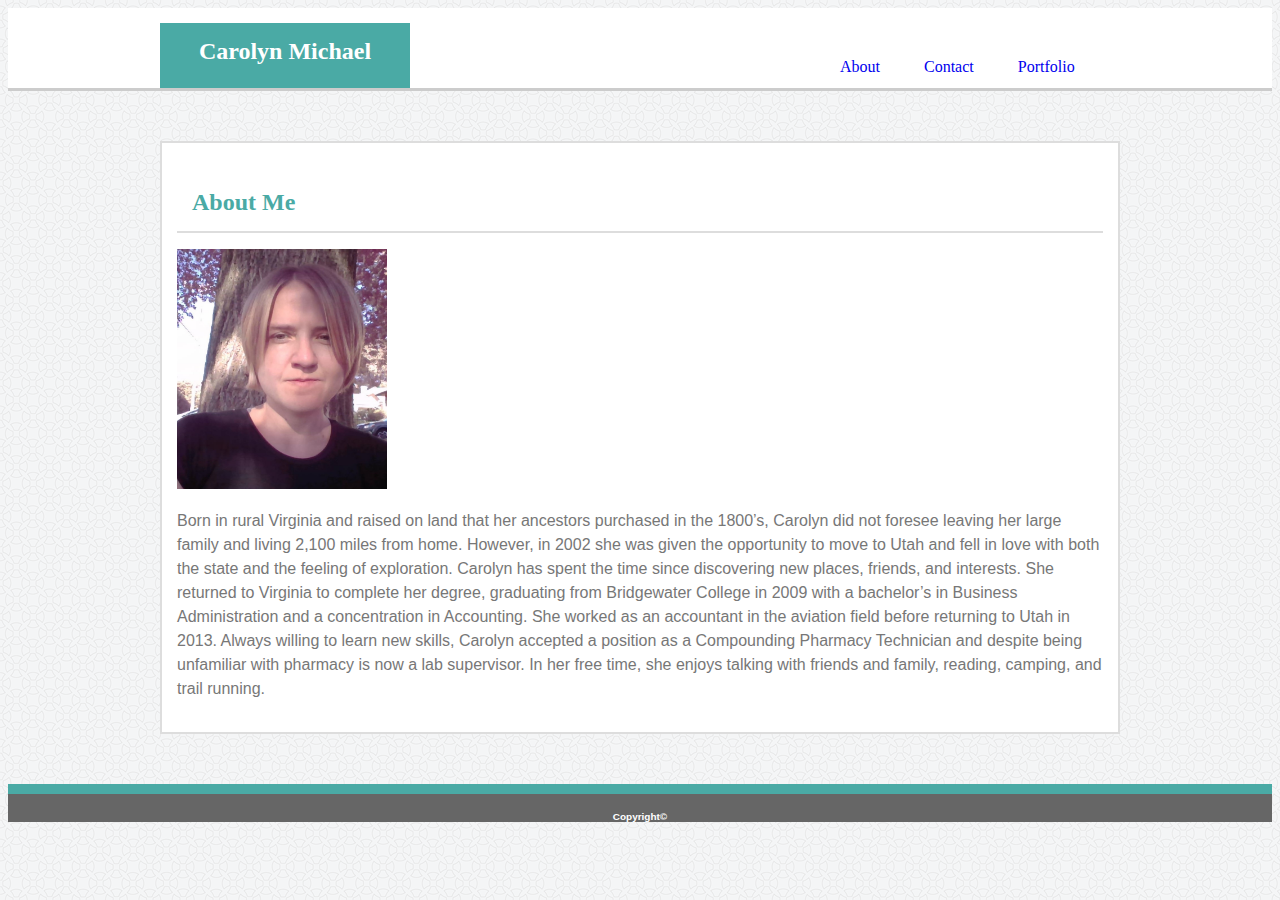
<file: index.html>
<!DOCTYPE html>
<html lang="en">
<head>
	<meta charset="UTF-8">
	<meta name="viewport" content="width=device-width, initial-scale=1.0">
	<meta http-equiv="X-UA-Compatible" content="ie=edge">
	<link rel="stylesheet" href="./assets/css/style.css">
	<title>Student Bio</title>
</head>
<body>
	<header>
		<!-- Create a content div to be set to 960px -->
		<div class="content">
			
			<!-- my name as site logo -->
			<div class="logo"><strong>Carolyn Michael</strong></div>

		<nav>
				<!-- Links to pages -->
				<ul class="links">
					<li><a href="index.html">About</a></li>
					<li><a href="contact.html">Contact</a></li>
					<li><a href="portfolio.html">Portfolio</a></li>
				</ul>
		</nav>
		</div>
	</header>
	
	<main class="content">
		<!-- Create About Me Section -->
		<section>
			<h1>About Me</h1>
			<img src="./assets/images/Carolyn.jpg" alt="Carolyn" class="pic">
				<p>Born in rural Virginia and raised on land that her ancestors purchased in the 1800’s, Carolyn did not foresee leaving her large family and living 2,100 miles from home. However, in 2002 she was given the opportunity to move to Utah and fell in love with both the state and the feeling of exploration. Carolyn has spent the time since discovering new places, friends, and interests. She returned to Virginia to complete her degree, graduating from Bridgewater College in 2009 with a bachelor’s in Business Administration and a concentration in Accounting. She worked as an accountant in the aviation field before returning to Utah in 2013. Always willing to learn new skills, Carolyn accepted a position as a Compounding Pharmacy Technician and despite being unfamiliar with pharmacy is now a lab supervisor. In her free time, she enjoys talking with friends and family, reading, camping, and trail running. </p>
		</section>

    </main>
	
		<!-- Create Footer -->
	<footer>
		<h5>Copyright&copy;</h5>
	</footer>
	
</body>
</html>
</file>
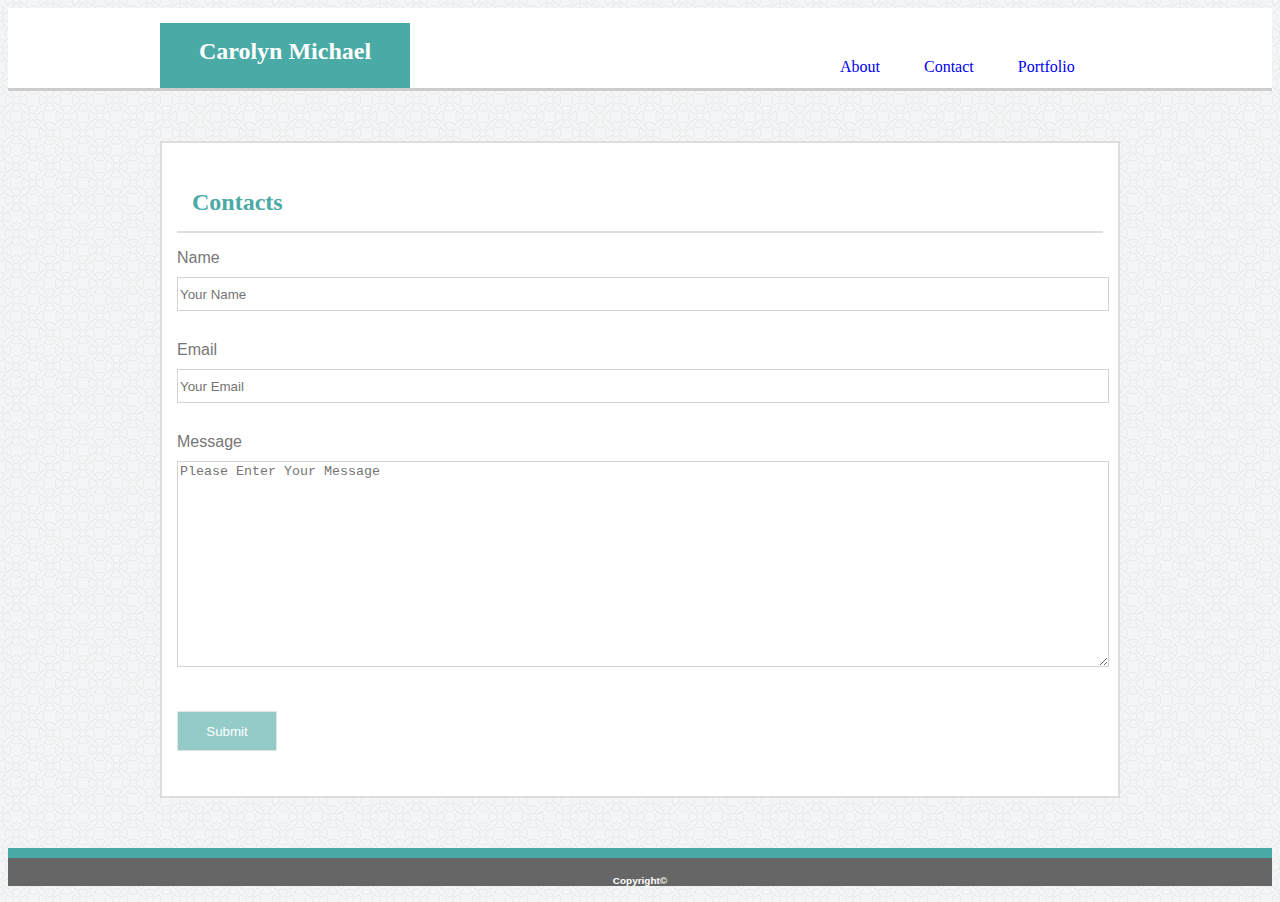
<file: contact.html>
<!DOCTYPE html>
<html lang="en">
<head>
	<meta charset="UTF-8">
	<meta name="viewport" content="width=device-width, initial-scale=1.0">
	<meta http-equiv="X-UA-Compatible" content="ie=edge">
	<link rel="stylesheet" href="./assets/css/style.css">
	<title>Student Bio</title>
</head>
<body>
	<header>
		<!-- Create a content div to be set to 960px -->
		<div class="content">
			
			<!-- my name as site logo -->
			<div class="logo"><strong>Carolyn Michael</strong></div>

		<nav>
				<!-- Links to pages -->
				<ul class="links">
					<li><a href="index.html">About</a></li>
					<li><a href="contact.html">Contact</a></li>
					<li><a href="portfolio.html">Portfolio</a></li>
				</ul>
		</nav>
		</div>
	</header>
	
	<main class="content">
		    <!-- Create Contact Section -->
		<section>
			<h1>Contacts</h1>

			<div class="contact-form">

				<form action="email" method="post">

					Name <br>
					<input type="text" name="name" placeholder="Your Name" id="name"> <br>

					Email <br>
					<input type="email" name="email" placeholder="Your Email" id="email-address">
					<br>

					Message <br>
					<textarea name="message" id="message-box" placeholder="Please Enter Your Message"></textarea> <br>

					<input type="submit" name="submit" id="submit">

				</form>

			</div>
		</section>

		</main>
	
	<!-- Create Footer -->
	<footer>
		<h5>Copyright&copy;</h5>
	</footer>
	
</body>
</html>
</file>
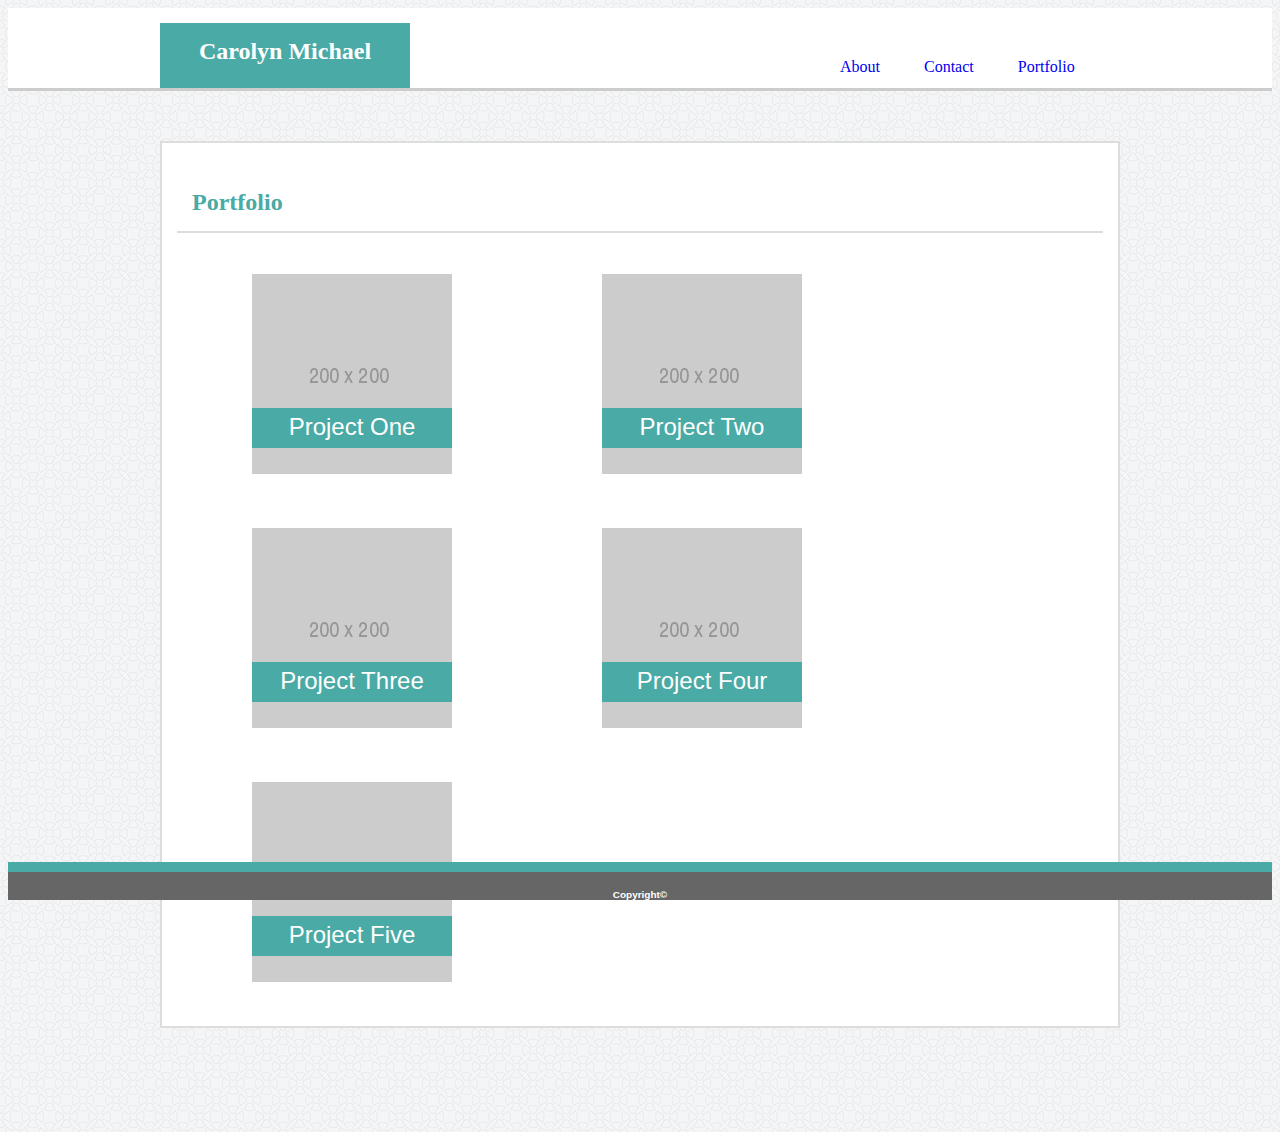
<file: portfolio.html>
<!DOCTYPE html>
<html lang="en">
<head>
	<meta charset="UTF-8">
	<meta name="viewport" content="width=device-width, initial-scale=1.0">
	<meta http-equiv="X-UA-Compatible" content="ie=edge">
	<link rel="stylesheet" href="./assets/css/style.css">
	<title>Student Bio</title>
</head>
<body>
	<header>
		<!-- Create a content div to be set to 960px -->
		<div class="content">
			
			<!-- my name as site logo -->
			<div class="logo"><strong>Carolyn Michael</strong></div>

		<nav>
				<!-- Links to pages -->
				<ul class="links">
					<li><a href="index.html">About</a></li>
					<li><a href="contact.html">Contact</a></li>
					<li><a href="portfolio.html">Portfolio</a></li>
				</ul>
		</nav>
		</div>
	</header>
	
	<main class="content">
		
	 <!-- Create Portfolio Section -->
		<section>
			<h1>Portfolio</h1>

		<!--Create wrapper for portfolio images-->
		<div class="portfolio">

		<!--Link images and create image tags-->
			<div class="project-images">
				<img src="./assets/images/200x200.png" alt="Image1">
				<div class="project-tag">Project One</div>
			</div>

			<div class="project-images">
				<img src="./assets/images/200x200.png" alt="Image2">
				<div class="project-tag">Project Two</div>
			</div>

			<div class="project-images">
				<img src="./assets/images/200x200.png" alt="Image3">
				<div class="project-tag">Project Three</div>
			</div>
		
			<div class="project-images">
				<img src="./assets/images/200x200.png" alt="Image4">
				<div class="project-tag">Project Four</div>
			</div>

			<div class="project-images">
				<img src="./assets/images/200x200.png" alt="Image5">
				<div class="project-tag">Project Five</div>
			</div>
		</div>
	</section>
	</main>
	
		<!-- Create Footer -->
	<footer>
		<h5>Copyright&copy;</h5>
	</footer>
	
</body>
</html>
</file>
<file: assets/css/style.css>
/*Set background image and overall font*/
body {
	background-image: url(../images/circles-light.png);
	font-family: Arial, Helvetica, sans-serif;
	color: #777777; /*dark grey */
}

/*Set content width to 960px and center*/
.content {
	margin: 0 auto;
	width: 960px;
}

/*Set heading settings*/
header {
	background-color: #ffffff;
	border-bottom: 3px solid #cccccc;
	font-family: Georgia, 'Times New Roman', Times, serif;
	height:80px;
	}

/*Create a Name logo*/
.logo {
	background-color: #4aaaa5; /*Teal*/
	color: #ffffff;
	float: left;
	font-size: 24px;
	height: 50px;
	margin-top: 15px;
	padding-top: 15px;
	text-align: center;
	width: 250px;
}
/*Align pages on navigation toolbar*/
.links {
	float: right;
	height: 20px;
	margin-top: 50px;
	width: 300px;
	}

/*Remove underline on links*/
a {
	padding: 20px;
	text-decoration: none;
	}

	/* Change text color when hovering over links */
	a:hover {
		color: #FF407E; /*compound-harmony color to teal*/
	}
/*Remove default block setting of list (to allow horizontal position)*/
li {
	display: inline;
}

/*Create specs for main content - including top and bottom margins*/
section {
	background-color: #ffffff;
	border: 2px solid #dddddd;
	margin-bottom: 50px;
	margin-top: 50px;
	padding: 15px;
}

h1 {
	border-bottom: 2px solid #dddddd;
	color: #4aaaa5;
	font-family: Georgia, 'Times New Roman', Times, serif;
	font-size: 24px;
	padding: 15px;
}

/* Resize Bio Pic */
.pic {
	height: 240px;
	width: 210px;
}

/* Make images more transparent when hovering */
img:hover {
	opacity: 0.3;
}

p {
	line-height: 1.5;
}

/* Position Images and Image Tags */
.portfolio {
	display: flex;
	flex-wrap: wrap;
	overflow: auto;
}

.project-images {
	margin: 25px 75px 25px 75px;
	position: relative;
	}

/* Create and Position Project Image Tags */
.project-tag {
	background: #4aaaa5;
	bottom: 30px;
	box-sizing: border-box;
	color: #ffffff;
	font-size: 24px;
	height: 40px;
	padding: 5px;
	position: absolute;
	text-align: center;
	width: 200px;
}

/* Style form fields */

input {
	border: 1px solid lightgray;
	margin-bottom: 30px;
	margin-top: 10px;
	width: 100%;
}

#name {
	height: 30px;
}

#email-address {
	height: 30px;
}

#message-box {
	border: 1px solid lightgray;
	height: 200px;
	margin-bottom: 30px;
	margin-top: 10px;
	width: 100%;
}

#submit {
	background: #4aaaa5;
	color: #ffffff;
	height: 40px;
	opacity: 0.6;
	width: 100px;
}

/* Fade in when hovering on button */
#submit:hover {
	opacity: 1.0;
	background: #FF407E;
}

/*Fixed/Sticky Footer*/
footer {
	background-color: #666666;
	border-top: 10px solid #4aaaa5;
	bottom: 0;
	color: #fff;
	font-size: 12px;
	left: 0;
	margin: 0;
	position: sticky;
	text-align: center;
	width: 100%;
}
</file>
